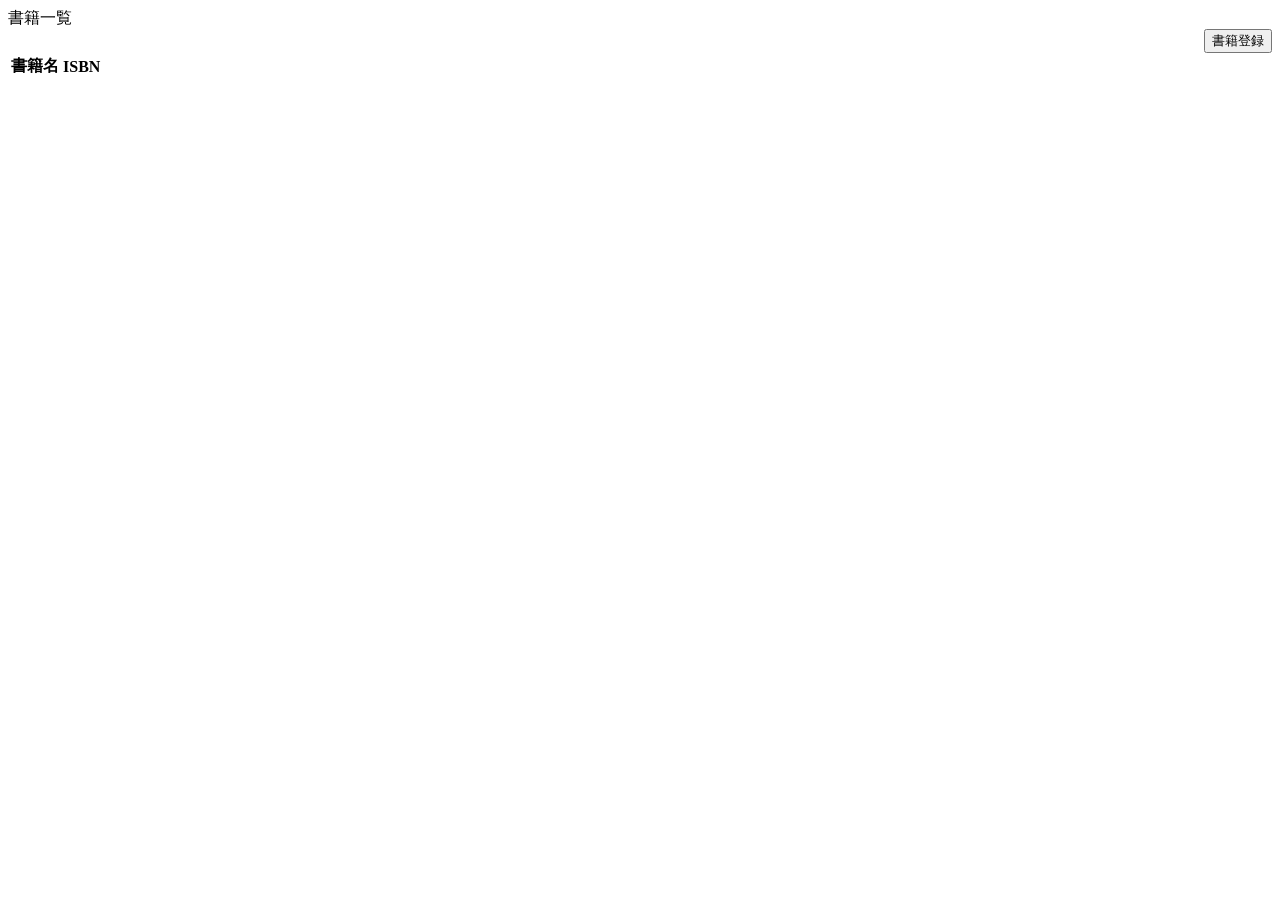
<file: src/main/resources/templates/book/index.html>
<!DOCTYPE html>
<html lang="ja" xmlns:th="http://www.thymeleaf.org">
<head th:replace="~{common :: meta_header('書籍一覧',~{::link},~{::script})}">
    <title th:text="${title}+' | MTLibrary'"></title>
    <link rel="stylesheet" th:href="@{/css/book/index.css}" />
    <script type="text/javascript" th:src="@{/js/book/index.js}"></script>
</head>
<body>
    <div class="contents">
        <div th:replace="~{common :: main_sidebar}"></div>
        <div class="main_contents">
            <div th:replace="~{common :: header}"></div>
            <div class="inner_contens">
                <div class="page_title">書籍一覧</div>
                    <!-- 右寄せの書籍登録画面への遷移ボタン -->
                    <div style="text-align: right;">
                        <button onclick="location.href='/mt_library/book/add'">書籍登録</button>
                    </div>
                    <!-- 書籍一覧テーブル -->
                    <div>
                        <table>
                            <thead>
                                <tr>
                                    <th>書籍名</th><th>ISBN</th>
                                </tr>
                            </thead>
                            <tbody>
                                <tr th:each="bookMstList: ${bookMstList}">
                                    <td th:text="*{bookMstList.title}"></td>
                                    <td th:text="*{bookMstList.isbn}"></td>
                                </tr>
                            </tbody>
                        </table>
                    </div>
            </div>
        </div>
    </div>
    <div th:replace="~{common :: footer}"></div>
</body>
</file>
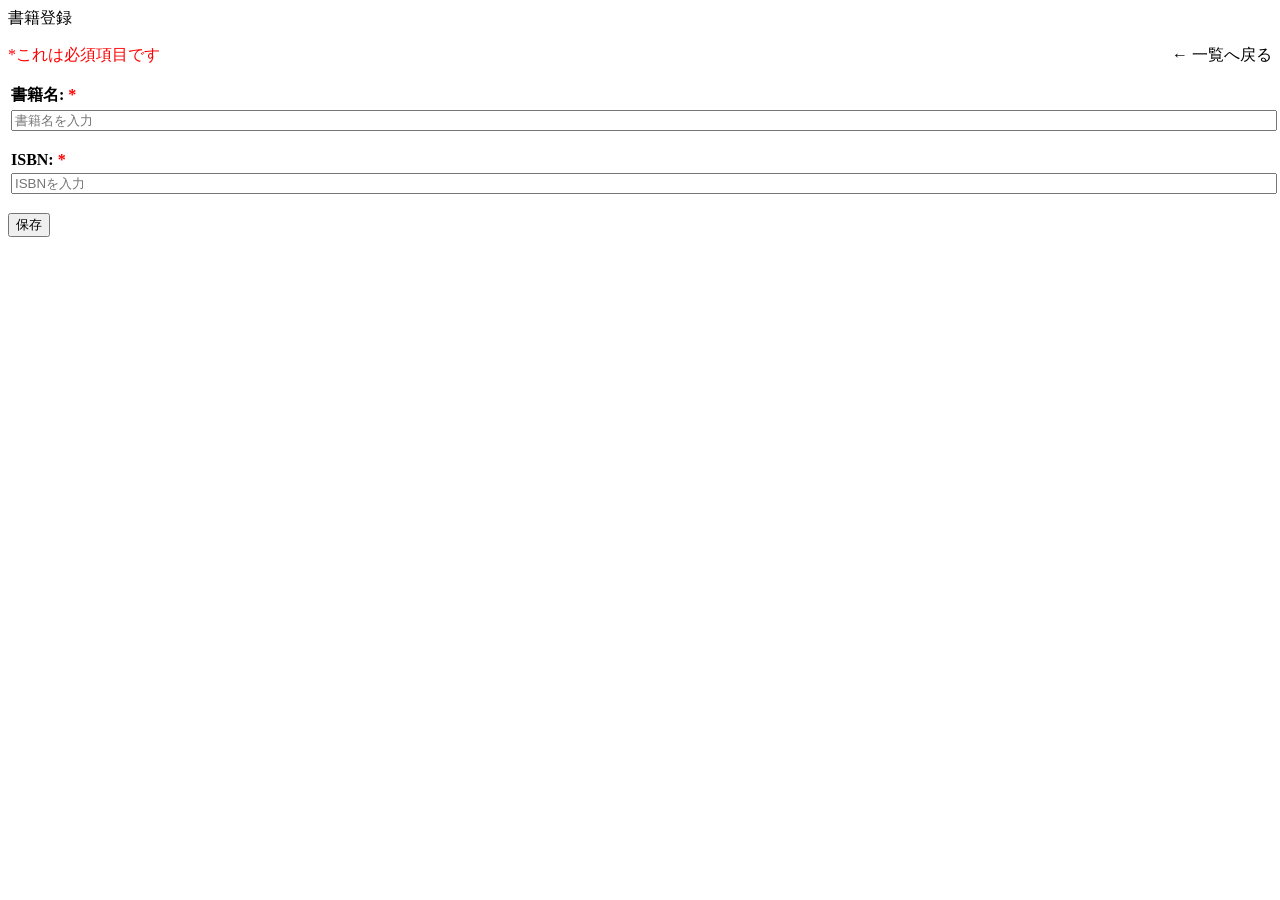
<file: src/main/resources/templates/book/add.html>
<!DOCTYPE html>
<html lang="ja" xmlns:th="http://www.thymeleaf.org">

<head th:replace="~{common :: meta_header('書籍登録',~{::link},~{::script})}">
    <title th:text="${title}+' | MTLibrary'"></title>
    <link rel="stylesheet" th:href="@{/css/book/add.css}" />
    <script type="text/javascript" th:src="@{/js/book/add.js}"></script>
</head>

<body>
    <div class="contents">
        <div th:replace="~{common :: main_sidebar}"></div>
        <div class="main_contents">
            <div th:replace="~{common :: header}"></div>
            <div class="inner_contens">
                <div class="page_title">書籍登録</div>
                <div class="page_contents">
                    <form id="book_register_form" th:object="${bookMstDto}" th:action="@{/book/add}" method="post">
                        <div class="mb30 flexarea" style="float: right;">
                            <span>
                                <a th:href="@{/book/index}" class="link">← 一覧へ戻る</a>
                            </span>
                        </div>
                        <p style="color: red;">*これは必須項目です</p>
                        <table style="width: 100%;">
                            <caption>
                                <tbody>
                                    <tr>
                                        <th scope="col" align="left">書籍名:&nbsp;<span style="color: red;">*</span></th>
                                        <tr>
                                            <td style="width: 100%;">
                                                <input type="text" name="title" th:field="*{title}" placeholder="書籍名を入力" style="width: 100%;"/>
                                                <div class="error_msg" th:if="${title}">
                                                    <div th:each="msg:${title}">
                                                        <p th:text="${msg}" style="color: red;"></p>
                                                    </div>
                                                </div>
                                            </td>
                                        </tr>
                                    </tr>
                                    <tr>
                                        <th scope="col" align="left">ISBN:&nbsp;<span style="color: red;">*</span></th>
                                        <tr>
                                            <td style="width: 100%;">
                                                <input type="text" name="isbn" th:field="*{isbn}" placeholder="ISBNを入力" style="width: 100%;"/>
                                                <div class="error_msg" th:if="${isbn}">
                                                    <div th:each="msg:${isbn}">
                                                        <p th:text="${msg}" style="color: red;"></p>
                                                    </div>
                                                </div>
                                            </td>
                                        </tr>
                                    </tr>
                                </tbody>
                            </caption>
                        </table>
                        <div class="btn_block">
                            <input type="submit" value="保存">
                        </div>
                    </form>
                </div>
            </div>
        </div>
    </div>
    <div th:replace="~{common :: footer}"></div>
</body>
</file>
